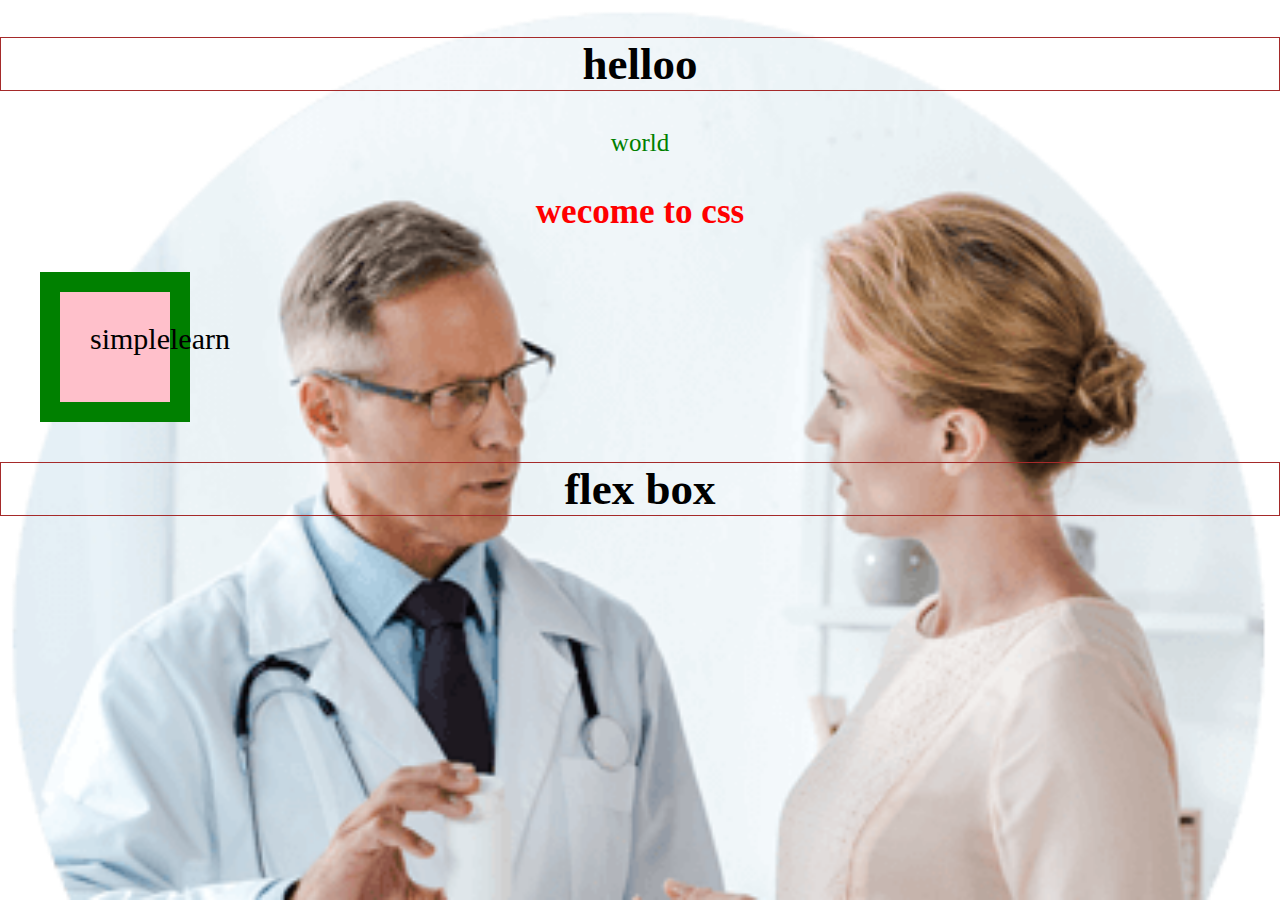
<file: CSS/index.html>
<!DOCTYPE html>
<html lang="en">
<head>
    <meta charset="UTF-8">
    <meta name="viewport" content="width=device-width, initial-scale=1.0">
    <title>Document</title>
    <style type="text/css">

        body{
            text-align: center;
            background-image: url("images/1-1.png");
            background-repeat: no-repeat;
            background-size: cover;
            margin: 0;
            padding: 0;
            font-size: 30px;
        }
         p{
            font-size: 25px;
            color: green;
            text-align: center;
         }
         h2{
            border: 1px solid brown;
         }
         h3{
            color: red;
            text-align: center;
         }

         .box{
            background-color: pink;
            border: 20px solid green;
            padding: 30px;
            margin: 40px;
            height: 50px;
            width: 50px;
         }
    </style>
</head>
<body >
       <h2>helloo</h2>
       <p>world</p>
       <h3>wecome to css</h3>
       <div class="box">simplelearn</div>
       <h2>flex box</h2>
       <div class="flexbox"></div>
</body>
</html>
</file>
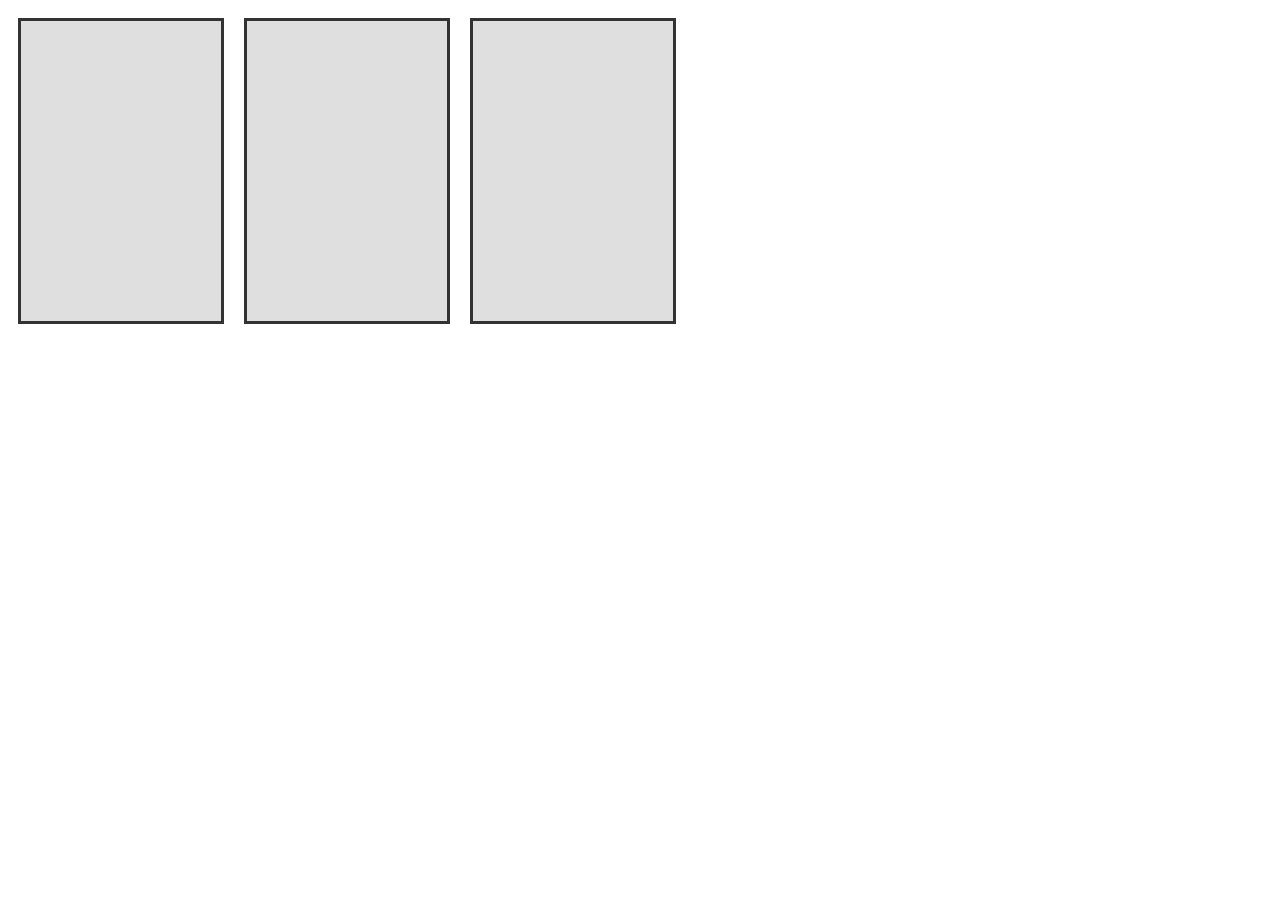
<file: CSS/Index1.html>
<!DOCTYPE html>
<html lang="en">
<head>
    <meta charset="UTF-8">
    <meta name="viewport" content="width=device-width, initial-scale=1.0">
    <title>Document</title>
    <link rel="stylesheet" href="CSS/style1.css">
</head>
<body>
    <div class="flexbox-container">
    <div class="flexbox-item flexbox-item-1"></div>
    <div class="flexbox-item flexbox-item-2"></div>
    <div class="flexbox-item flexbox-item-3"></div>
    </div>
</body>
</html>
</file>
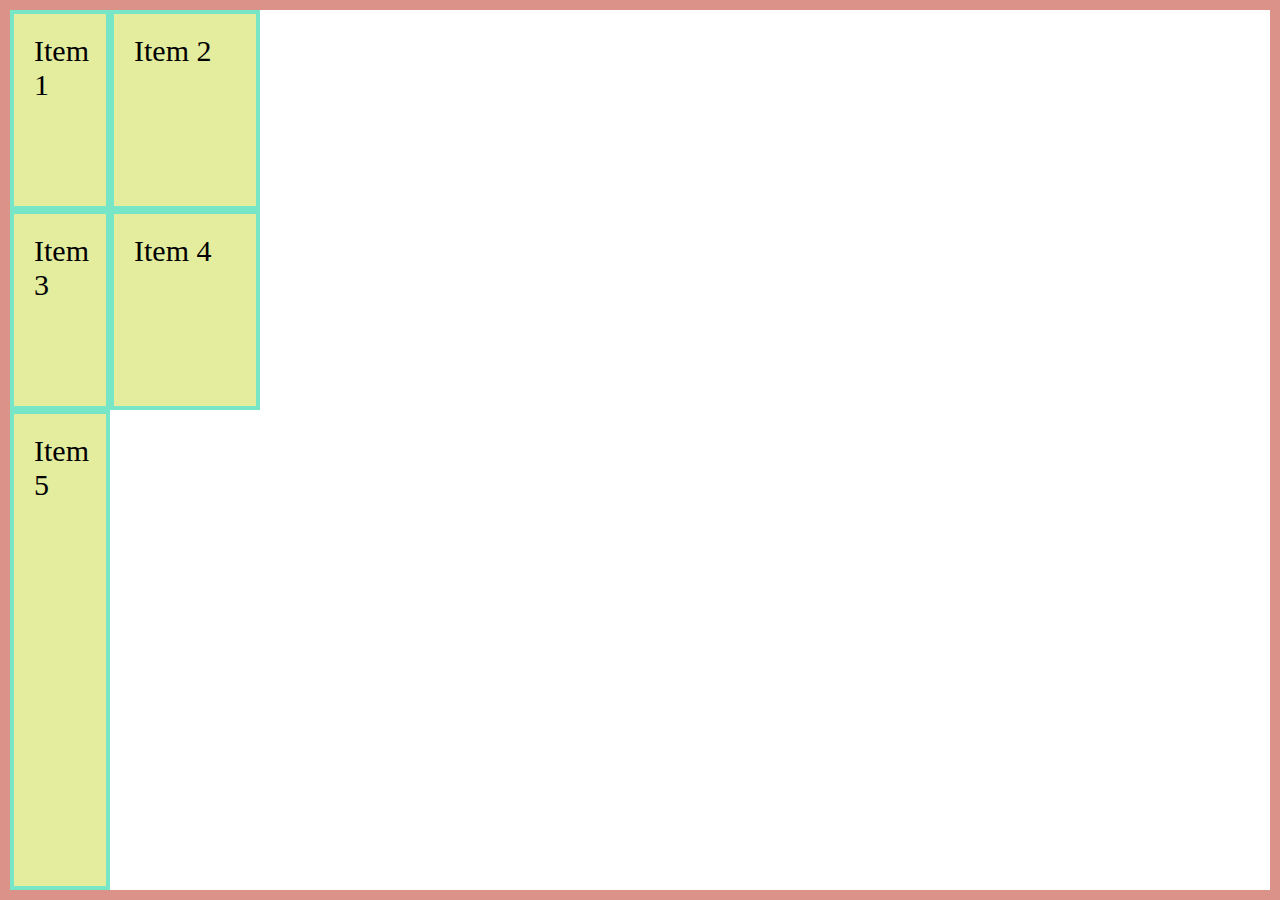
<file: CSS/index2.html>
<!DOCTYPE html>
<html lang="en">
<head>
    <meta charset="UTF-8">
    <meta name="viewport" content="width=device-width, initial-scale=1.0">
    <title>Document</title>
    <link rel="stylesheet" href="CSS/style2.css">
</head>
<body>
    <div class="grid-container">
         <div class="grid-item grid-item-1">Item 1 </div>
         <div class="grid-item grid-item-2">Item 2 </div>
         <div class="grid-item grid-item-3">Item 3 </div>
         <div class="grid-item grid-item-4">Item 4 </div>
         <div class="grid-item grid-item-5">Item 5 </div>
    </div>
</body>
</html>
</file>
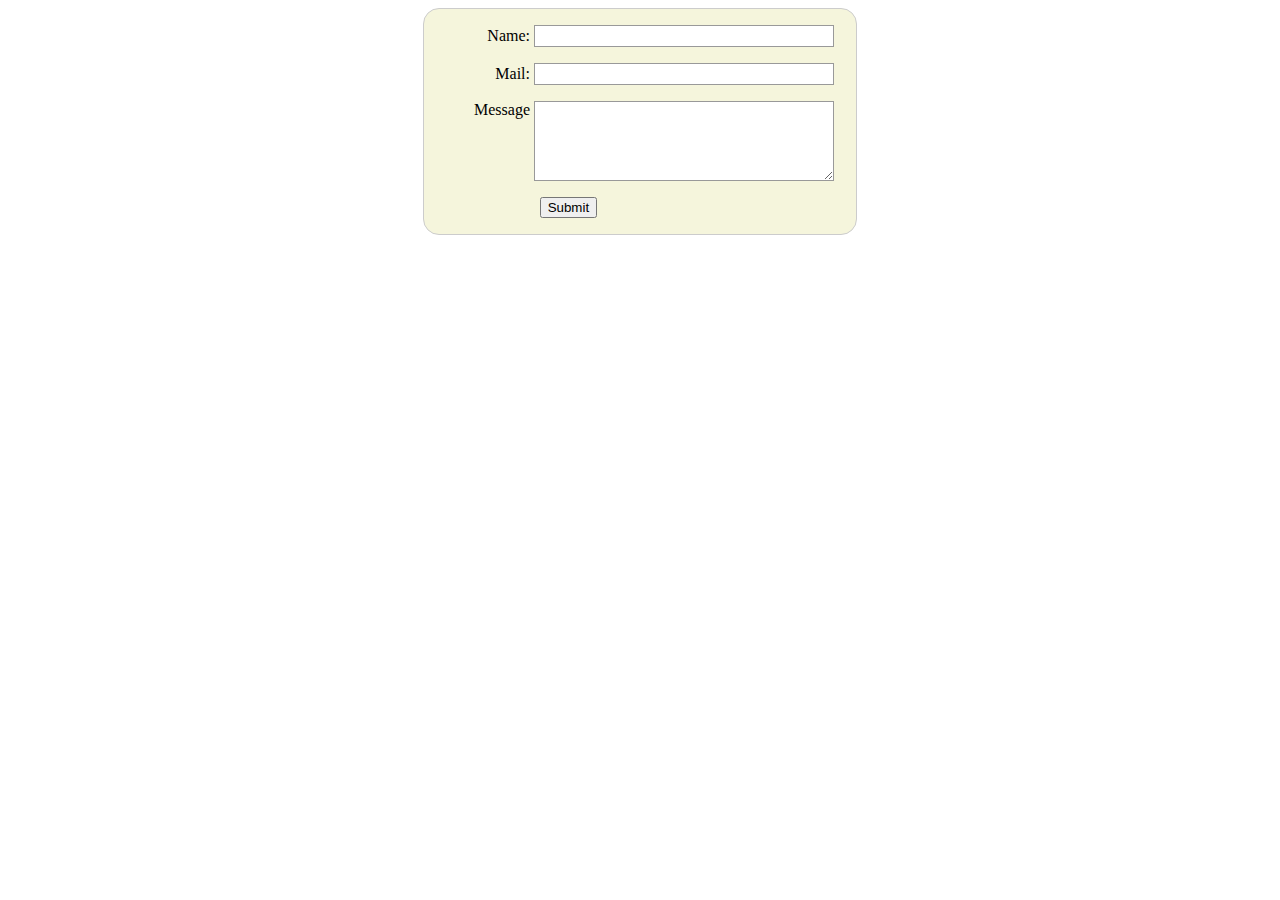
<file: CSS/index3.html>
<!DOCTYPE html>
<html lang="en">
<head>
    <meta charset="UTF-8">
    <meta name="viewport" content="width=device-width, initial-scale=1.0">
    <title>Document</title>
    <link rel="stylesheet" href="CSS/style3.css">
</head>
<body>
    <form>
        <ul>
            <li>
                <label for="name">Name:</label>
                <input type="text" id="name" name="user_name"/>
            </li>
            <li>
                <label for="mail">Mail:</label>
                <input type="text" id="name" name="user_email"/>
            </li>
            <li>
                <label for="msg">Message</label>
                <textarea name="user_message" id="msg"></textarea>
            </li>
            <li class="button">
                <button type="submit">Submit</button>
            </li>
        </ul>
    </form>
</body>
</html>
</file>
<file: CSS/CSS/style1.css>
.flexbox-container{
    display: flex;
     /* flex-direction: column; 
     justify-content: center;  
     align-items: center;  
     */
} 

.flexbox-item{
    width: 200px;
    margin: 10px;
    border: 3px solid #333;
    background-color: #dfdfdf;
}

.flexbox-item-1{
    min-height: 100px;
}

 .flexbox-item-2{
    min-height:200px ;
    /* align-self: center; */
    /* flex-grow: 1; */
}
 
.flexbox-item-3{
    min-height: 300px;
}
</file>
<file: CSS/CSS/style2.css>
*{
    margin: 0;
    padding: 0;
    box-sizing: border-box;
    font-size: 30px;
}

.grid-container{
    display: grid;
     grid-template-columns: 100px 150px; 
    /* grid-template-columns: 1fr 2fr; */
    /* grid-template-columns: repeat(5,100px); */
     grid-template-rows: 200px 200px; 
    /* grid-auto-rows: 100px; */
    /* grid-row-gap: 20px;
    grid-column-gap: 10px; */
    /* grid-gap: 20px; */
    height: 100vh;
    border: 10px solid #DB9288;
         /* justify-items: center;  */
        /* justify-items: start;    */
         /* justify-items: end; */
      
        /* align-items: center;  */
        /* justify-items: space-beteen;   */
    /* justify-items: space-around; */
    /* justify-items: end; */
    /* justify-content: start; */
    /* justify-content: end; */
     /* justify-content: center; 
       align-content: space-around;   */  


}

.grid-item{
    background-color: #E3ED9D;
    border: 4PX solid #76e6c7;
    padding: 20px;
}
</file>
<file: CSS/CSS/style3.css>
form{
    margin: 0 auto;
    width: 400px;
    padding: 1em;
    border: 1px solid #ccc;
    border-radius: 1em;
    background-color: beige;
}

ul{
    list-style: none;
    padding: 0;
    margin: 0;
}

form li + li {
    margin-top: 1em;
}

label{
    display: inline-block;
    width: 90px;
    text-align: right;
}


input,textarea{
    font:1em sans-serif;
    width: 300px;
    box-sizing: border-box;
    border: 1px solid #999;

}


textarea {
    vertical-align: top;
    height: 5em;
}

.button{
    padding-left: 93px;

}

button{
    margin-left: 0.5em;
}
</file>
